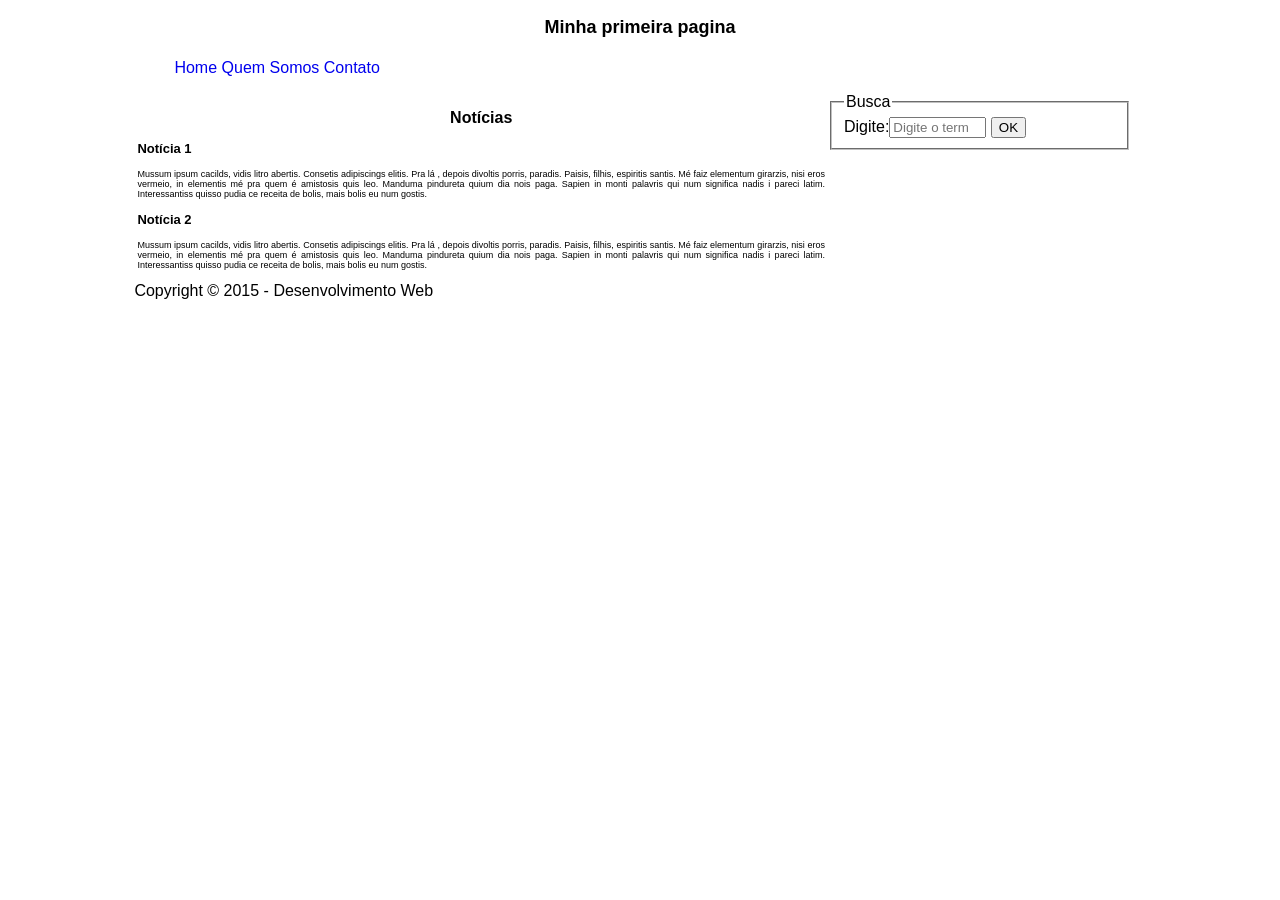
<file: index.html>
<!DOCTYPE html>
<html lang="pt-br">
    <head>
    	<meta charset="utf-8">
        <title>Minha primeira pagina</title>
		<link rel="stylesheet" href="http://meyerweb.com/eric/tools/css/reset/reset.css">
		<!--<link rel="stylesheet" href="style.css">-->
		<style type="text/css">

			#container {
				font-family: Arial, Verdana, sans-serif;
				width: 80%;
				margin: 0 auto;
				text-align:left;
			}

			#container ul li {
				display:inline;
				
			}

			ul li a {
				text-decoration:none;
			}

			ul li a:hover {
				background-color: red;
				color:white;
			}

			h1 {
				text-align:center;
				font-size: 18px;
				font-weight:bold;
				padding:5px;
			}

			section {
				float: left;
				width:68%;
				padding:3px;
			}

			section h2 {
				font-size: 16px;
				font-weight:bold;
				text-align:center;
			}

			section h3 {
				font-size: 13px;
				font-weight:bold;
				text-align:left;
			}


			section p {
				font-size: 9px;
				text-align:justify;
			}
			aside {
				width:30%;
				float:left;				
			}

			footer {
				height:75px;
				clear:both;
			}

		</style>
    </head>
    <body>
		<div id="container">
			<header>
				<h1>Minha primeira pagina</h1>
				<nav>
					<ul>
						<li>
							<a href="#">Home</a>
						</li>
						<li>
							<a href="#">Quem Somos</a>
						</li>
						<li>
							<a href="#">Contato</a>
						</li>
					</ul>
				</nav>
			</header>
			<section id="main">
				<h2>Notícias</h2>
				<article class="noticia">
					<h3>Notícia 1</h3>
					<p>Mussum ipsum cacilds, vidis litro abertis. Consetis adipiscings elitis. Pra lá , depois divoltis porris, paradis. Paisis, filhis, espiritis santis. Mé faiz elementum girarzis, nisi eros vermeio, in elementis mé pra quem é amistosis quis leo. Manduma pindureta quium dia nois paga. Sapien in monti palavris qui num significa nadis i pareci latim. Interessantiss quisso pudia ce receita de bolis, mais bolis eu num gostis.</p>
				</article>
				<article class="noticia">
					<h3>Notícia 2</h3>
					<p>Mussum ipsum cacilds, vidis litro abertis. Consetis adipiscings elitis. Pra lá , depois divoltis porris, paradis. Paisis, filhis, espiritis santis. Mé faiz elementum girarzis, nisi eros vermeio, in elementis mé pra quem é amistosis quis leo. Manduma pindureta quium dia nois paga. Sapien in monti palavris qui num significa nadis i pareci latim. Interessantiss quisso pudia ce receita de bolis, mais bolis eu num gostis.</p>
				</article>
			</section>
			<aside>
				<form action="" method="post">
					<fieldset>
						<legend>Busca</legend>
						<label for="busca">Digite:</label><input type="search" size="10" onkeypress="article()" value="" placeholder="Digite o termo" name="busca">
						<button onclick="article()">OK</button>
					</fieldset>
				</form>
			</aside>
			<footer>
				Copyright &copy; 2015 - Desenvolvimento Web
			</footer>	
		</div>
		<script type="text/javascript">

		window.onload = function() {
			var nome = prompt("Digite seu nome");
			document.getElementsByTagName("h1")[0].innerHTML = "Seja bem vindo " + nome.toUpperCase() + "!!!";
		}

		function article() {
			console.log("Vc clicou em um elemento article");
		}
		</script>
    </body>
</html>
</file>
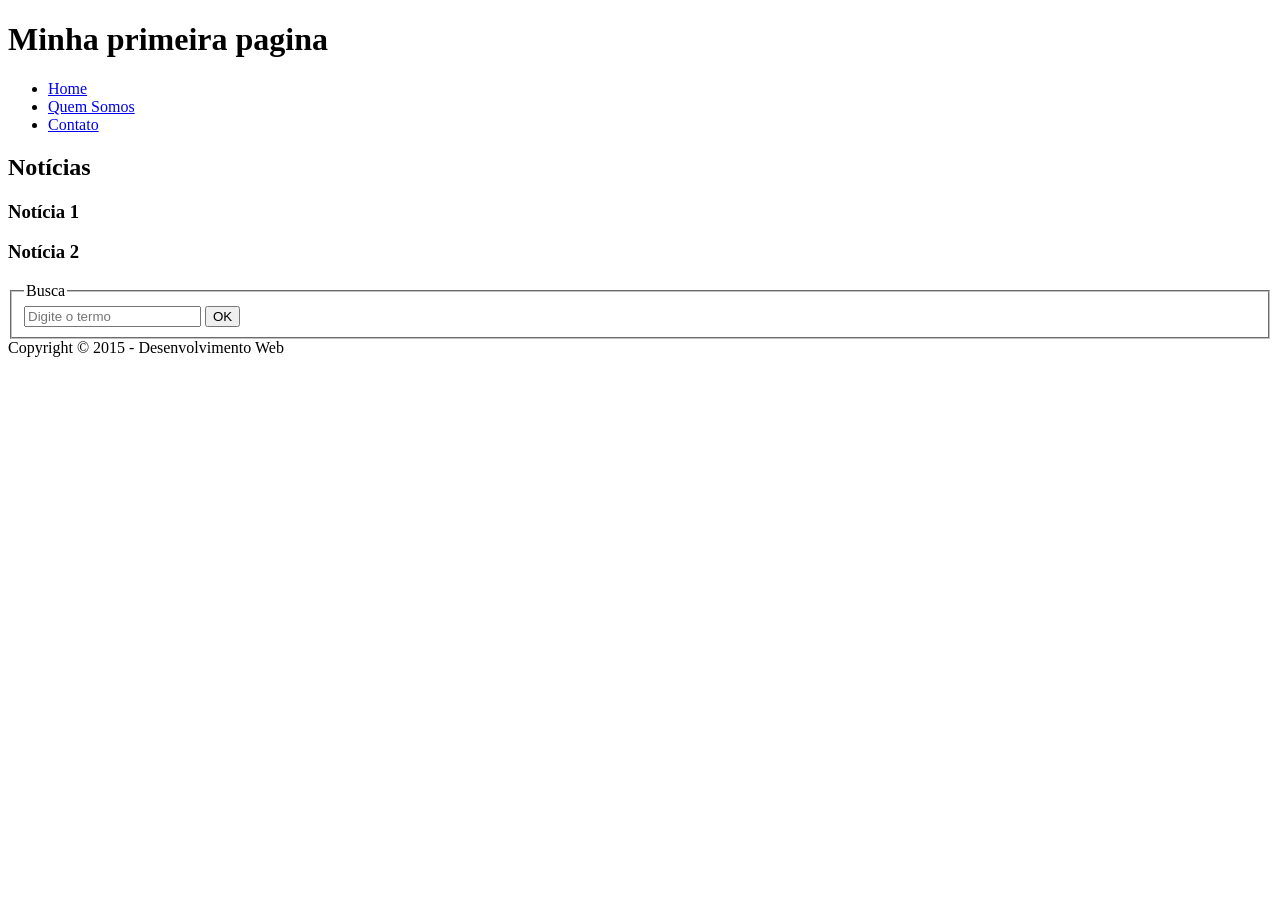
<file: index2.html>
<!DOCTYPE html>
<html lang="pt-br">
    <head>
    	<meta charset="utf-8">
        <title>Minha primeira pagina</title>
    </head>
    <body>
		<div id="container">
			<header>
				<h1>Minha primeira pagina</h1>
				<nav>
					<ul>
						<li>
							<a href="#">Home</a>
						</li>
						<li>
							<a href="#">Quem Somos</a>
						</li>
						<li>
							<a href="#">Contato</a>
						</li>
					</ul>
				</nav>
			</header>
			<section id="main">
				<h2>Notícias</h2>
				<article>
					<h3>Notícia 1</h3>
				</article>
				<article>
					<h3>Notícia 2</h3>
				</article>
			</section>
			<aside>
				<form action="" method="post">
					<fieldset>
						<legend>Busca</legend>
						<input type="text" value="" placeholder="Digite o termo" name="busca">
						<button>OK</button>
					</fieldset>
				</form>
			</aside>
			<footer>
				Copyright &copy; 2015 - Desenvolvimento Web
			</footer>	
		</div>
    </body>
</html>
</file>
<file: style.css>
#container {
				width: 80%;
				margin: 0 auto;
				border: 1px solid black;
				text-align:left;
			}

			h1 {
				text-align:center;
				font-size: 18px;
				font-weight:bold;
				padding:5px;
			}
</file>
